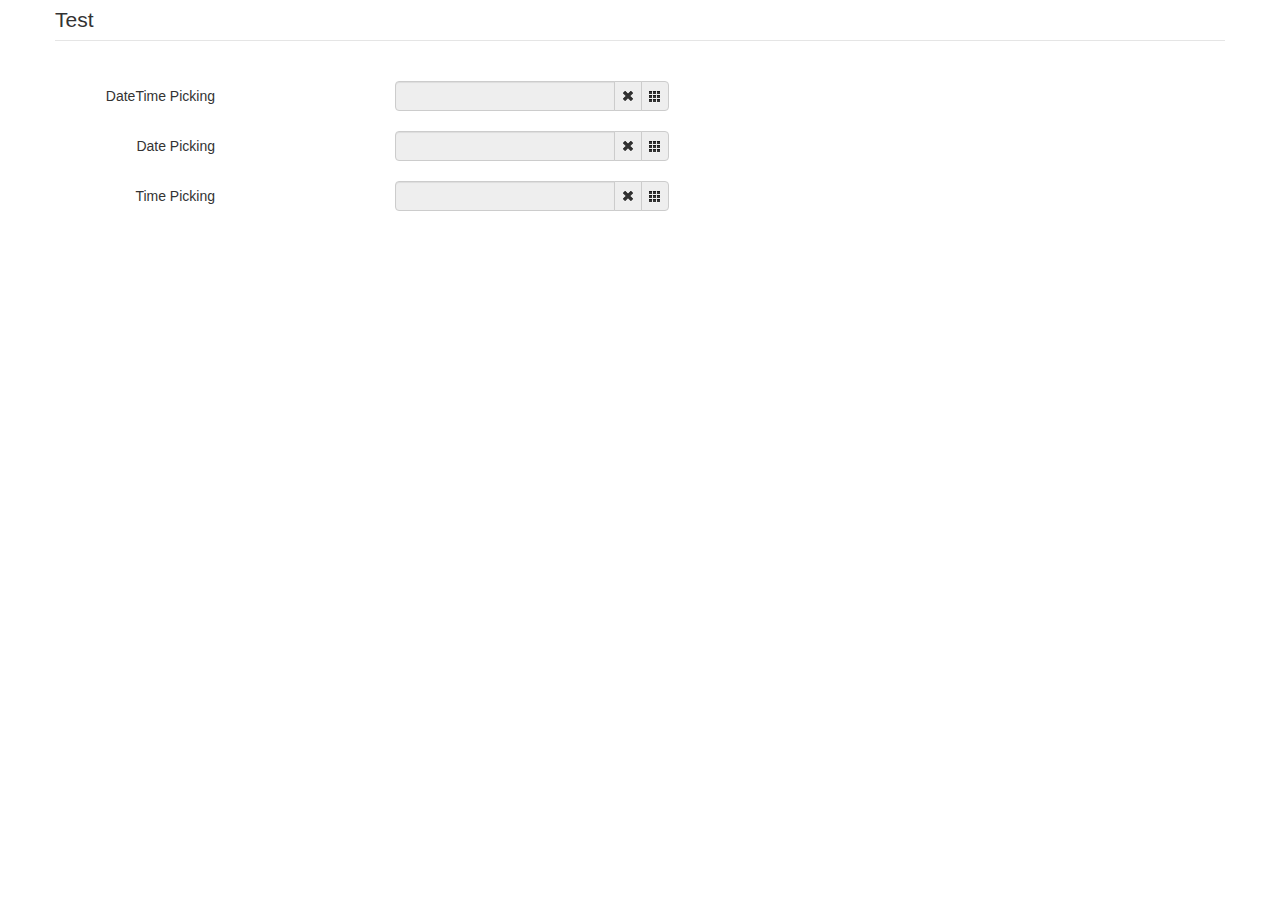
<file: src/static/dtp/sample in bootstrap v2/index.html>
<!DOCTYPE html>
<html>
<head>
    <title></title>
    <link href="./bootstrap/css/bootstrap.min.css" rel="stylesheet" media="screen">
    <link href="../css/bootstrap-datetimepicker.min.css" rel="stylesheet" media="screen">
</head>

<body>
<div class="container">
    <form action="" class="form-horizontal">
        <fieldset>
            <legend>Test</legend>
            <div class="control-group">
                <label class="control-label">DateTime Picking</label>
                <div class="controls input-append date form_datetime" data-date="1979-09-16T05:25:07Z" data-date-format="dd MM yyyy - HH:ii p" data-link-field="dtp_input1">
                    <input size="16" type="text" value="" readonly>
                    <span class="add-on"><i class="icon-remove"></i></span>
					<span class="add-on"><i class="icon-th"></i></span>
                </div>
				<input type="hidden" id="dtp_input1" value="" /><br/>
            </div>
			<div class="control-group">
                <label class="control-label">Date Picking</label>
                <div class="controls input-append date form_date" data-date="" data-date-format="dd MM yyyy" data-link-field="dtp_input2" data-link-format="yyyy-mm-dd">
                    <input size="16" type="text" value="" readonly>
                    <span class="add-on"><i class="icon-remove"></i></span>
					<span class="add-on"><i class="icon-th"></i></span>
                </div>
				<input type="hidden" id="dtp_input2" value="" /><br/>
            </div>
			<div class="control-group">
                <label class="control-label">Time Picking</label>
                <div class="controls input-append date form_time" data-date="" data-date-format="hh:ii" data-link-field="dtp_input3" data-link-format="hh:ii">
                    <input size="16" type="text" value="" readonly>
                    <span class="add-on"><i class="icon-remove"></i></span>
					<span class="add-on"><i class="icon-th"></i></span>
                </div>
				<input type="hidden" id="dtp_input3" value="" /><br/>
            </div>
        </fieldset>
    </form>
</div>

<script type="text/javascript" src="./jquery/jquery-1.8.3.min.js" charset="UTF-8"></script>
<script type="text/javascript" src="./bootstrap/js/bootstrap.min.js"></script>
<script type="text/javascript" src="../js/bootstrap-datetimepicker.js" charset="UTF-8"></script>
<script type="text/javascript" src="../js/locales/bootstrap-datetimepicker.fr.js" charset="UTF-8"></script>
<script type="text/javascript">
    $('.form_datetime').datetimepicker({
        //language:  'fr',
        weekStart: 1,
        todayBtn:  1,
		autoclose: 1,
		todayHighlight: 1,
		startView: 2,
		forceParse: 0,
        showMeridian: 1
    });
	$('.form_date').datetimepicker({
        language:  'fr',
        weekStart: 1,
        todayBtn:  1,
		autoclose: 1,
		todayHighlight: 1,
		startView: 2,
		minView: 2,
		forceParse: 0
    });
	$('.form_time').datetimepicker({
        language:  'fr',
        weekStart: 1,
        todayBtn:  1,
		autoclose: 1,
		todayHighlight: 1,
		startView: 1,
		minView: 0,
		maxView: 1,
		forceParse: 0
    });
</script>

</body>
</html>
</file>
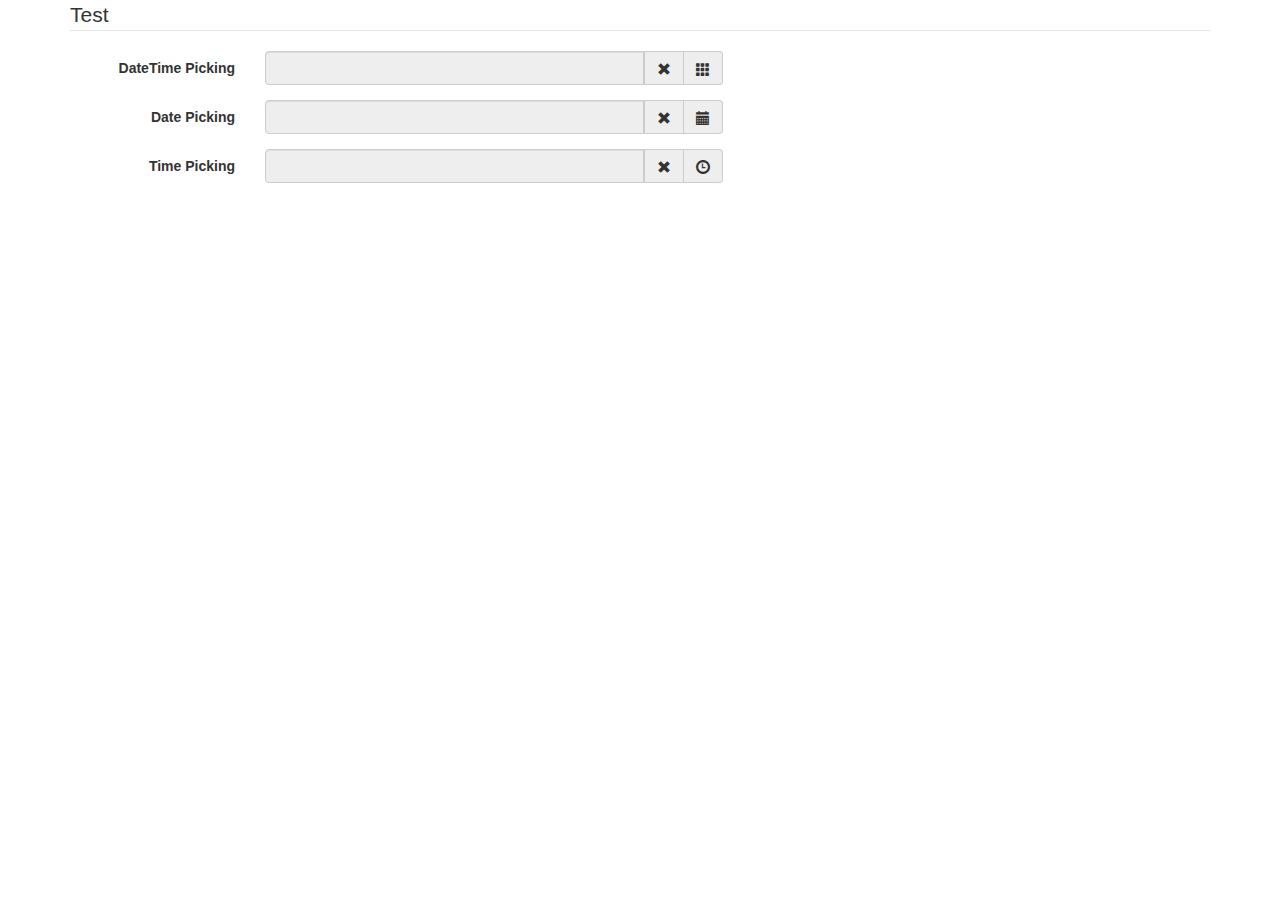
<file: src/static/dtp/sample in bootstrap v3/index.html>
<!DOCTYPE html>
<html>
<head>
    <title></title>
    <link href="./bootstrap/css/bootstrap.min.css" rel="stylesheet" media="screen">
    <link href="../css/bootstrap-datetimepicker.min.css" rel="stylesheet" media="screen">
</head>

<body>
<div class="container">
    <form action="" class="form-horizontal"  role="form">
        <fieldset>
            <legend>Test</legend>
            <div class="form-group">
                <label for="dtp_input1" class="col-md-2 control-label">DateTime Picking</label>
                <div class="input-group date form_datetime col-md-5" data-date="1979-09-16T05:25:07Z" data-date-format="dd MM yyyy - HH:ii p" data-link-field="dtp_input1">
                    <input class="form-control" size="16" type="text" value="" readonly>
                    <span class="input-group-addon"><span class="glyphicon glyphicon-remove"></span></span>
					<span class="input-group-addon"><span class="glyphicon glyphicon-th"></span></span>
                </div>
				<input type="hidden" id="dtp_input1" value="" /><br/>
            </div>
			<div class="form-group">
                <label for="dtp_input2" class="col-md-2 control-label">Date Picking</label>
                <div class="input-group date form_date col-md-5" data-date="" data-date-format="dd MM yyyy" data-link-field="dtp_input2" data-link-format="yyyy-mm-dd">
                    <input class="form-control" size="16" type="text" value="" readonly>
                    <span class="input-group-addon"><span class="glyphicon glyphicon-remove"></span></span>
					<span class="input-group-addon"><span class="glyphicon glyphicon-calendar"></span></span>
                </div>
				<input type="hidden" id="dtp_input2" value="" /><br/>
            </div>
			<div class="form-group">
                <label for="dtp_input3" class="col-md-2 control-label">Time Picking</label>
                <div class="input-group date form_time col-md-5" data-date="" data-date-format="hh:ii" data-link-field="dtp_input3" data-link-format="hh:ii">
                    <input class="form-control" size="16" type="text" value="" readonly>
                    <span class="input-group-addon"><span class="glyphicon glyphicon-remove"></span></span>
					<span class="input-group-addon"><span class="glyphicon glyphicon-time"></span></span>
                </div>
				<input type="hidden" id="dtp_input3" value="" /><br/>
            </div>
        </fieldset>
    </form>
</div>

<script type="text/javascript" src="./jquery/jquery-1.8.3.min.js" charset="UTF-8"></script>
<script type="text/javascript" src="./bootstrap/js/bootstrap.min.js"></script>
<script type="text/javascript" src="../js/bootstrap-datetimepicker.js" charset="UTF-8"></script>
<script type="text/javascript" src="../js/locales/bootstrap-datetimepicker.fr.js" charset="UTF-8"></script>
<script type="text/javascript">
    $('.form_datetime').datetimepicker({
        //language:  'fr',
        weekStart: 1,
        todayBtn:  1,
		autoclose: 1,
		todayHighlight: 1,
		startView: 2,
		forceParse: 0,
        showMeridian: 1
    });
	$('.form_date').datetimepicker({
        language:  'fr',
        weekStart: 1,
        todayBtn:  1,
		autoclose: 1,
		todayHighlight: 1,
		startView: 2,
		minView: 2,
		forceParse: 0
    });
	$('.form_time').datetimepicker({
        language:  'fr',
        weekStart: 1,
        todayBtn:  1,
		autoclose: 1,
		todayHighlight: 1,
		startView: 1,
		minView: 0,
		maxView: 1,
		forceParse: 0
    });
</script>

</body>
</html>
</file>
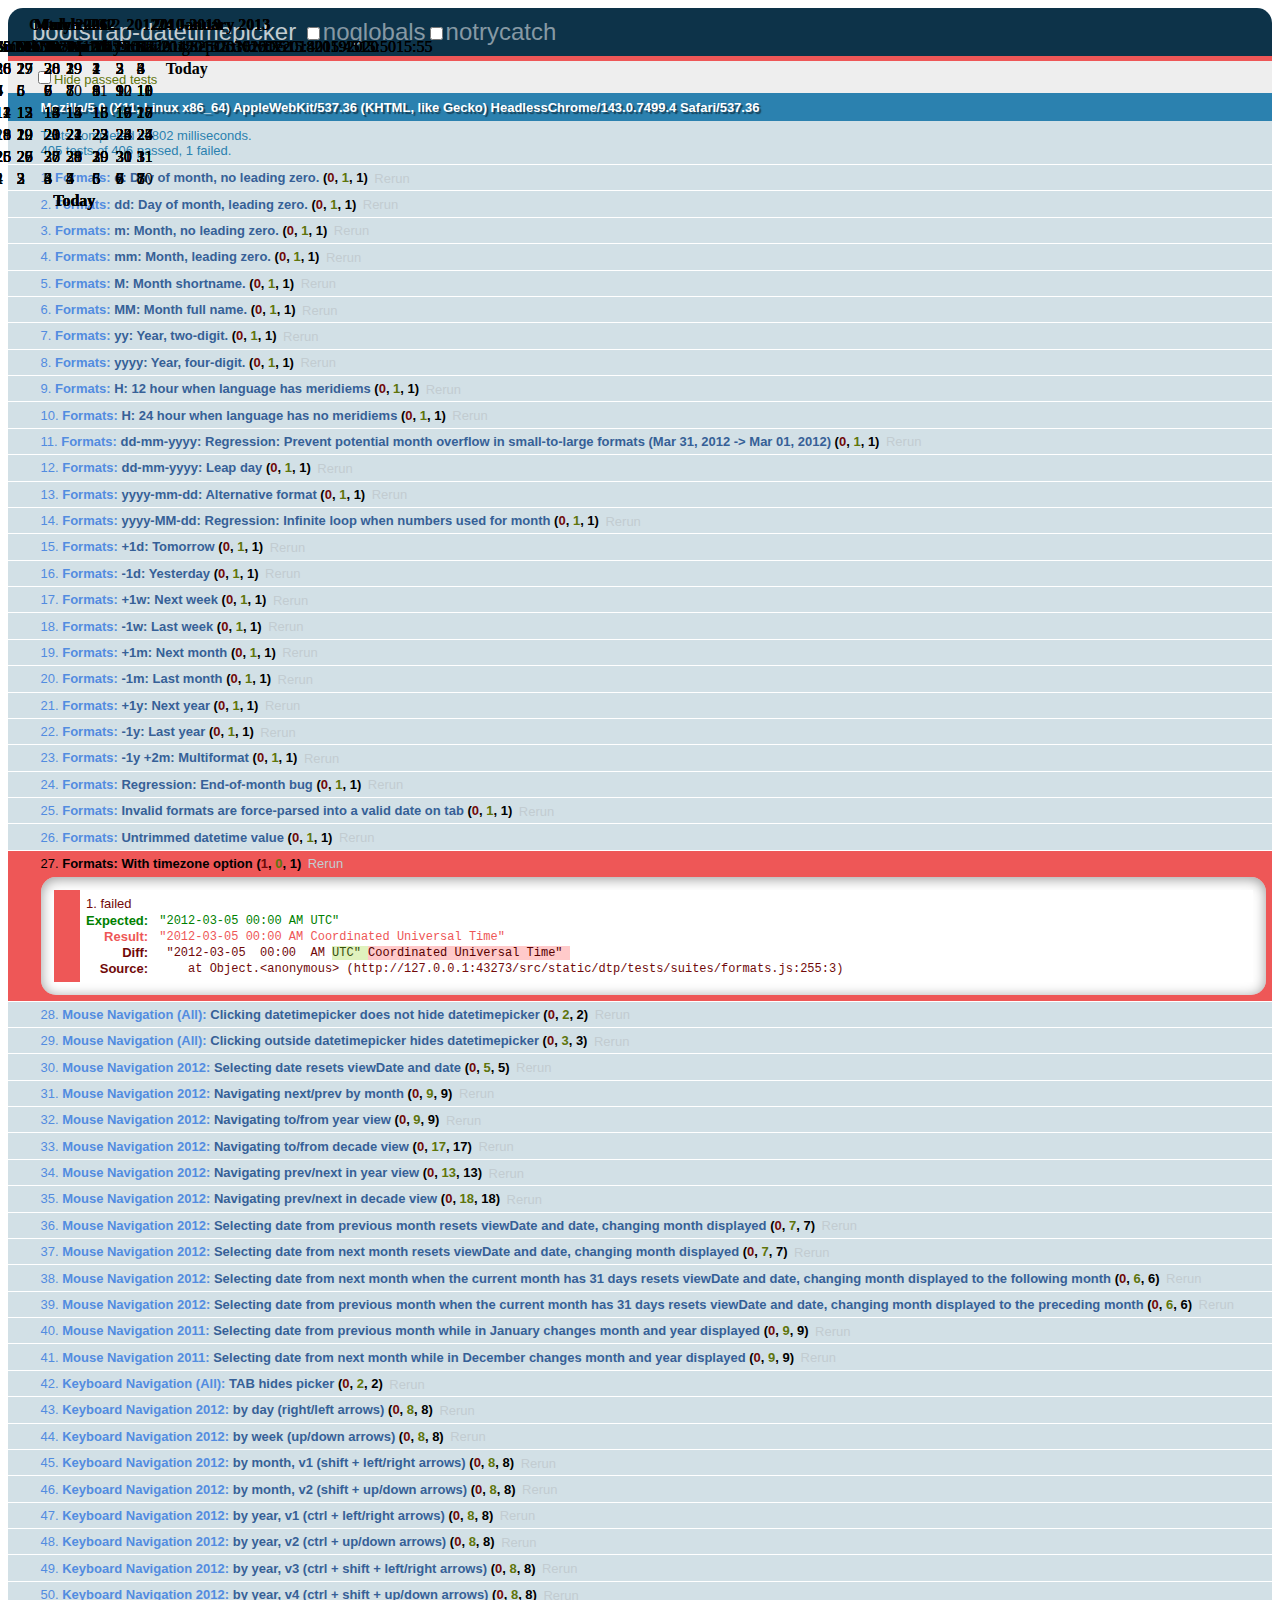
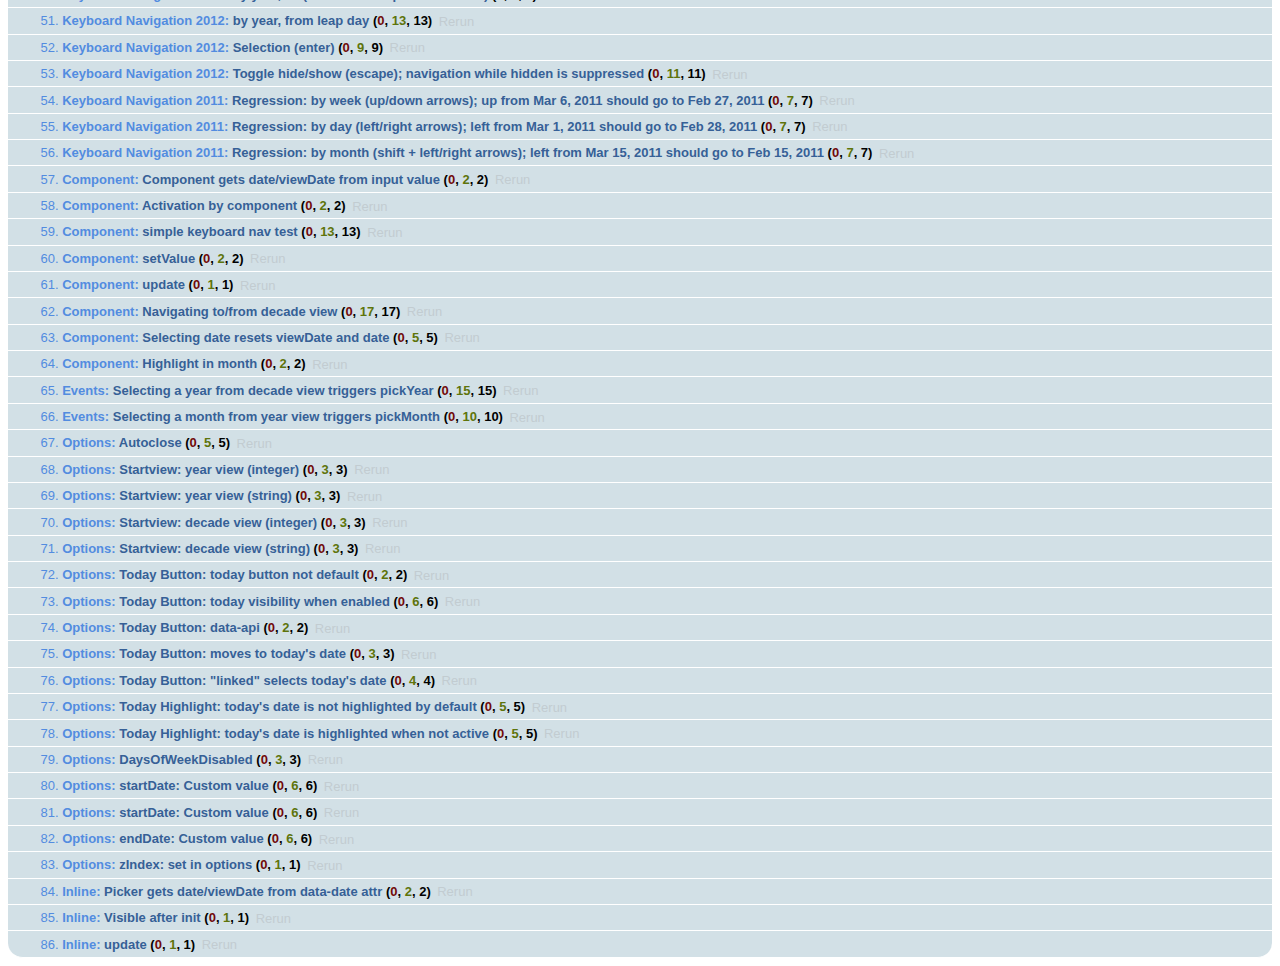
<file: src/static/dtp/tests/tests.html>
<!DOCTYPE html>
<html>
    <head>
        <link rel="stylesheet" href="assets/qunit.css" />
        <script src="assets/qunit.js"></script>
        <script src="assets/qunit-logging.js"></script> <!-- console.log for test failures -->
        <script src="assets/coverage.js"></script>
        <script src="assets/jquery-1.7.1.min.js"></script>
        <script src="../js/bootstrap-datetimepicker.js"></script>

        <style>
            .datetimepicker {
                /* Appended to body, abs-pos off the page */
                position: absolute;
                display: none;
                top: -9999em;
                left: -9999em;
            }
        </style>

        <!-- Utilities -->
        <script src="assets/utils.js"></script>
        <script src="assets/mock.js"></script>

        <!-- Test suites -->
        <script src="suites/formats.js"></script>
        <script src="suites/mouse_navigation/all.js"></script>
        <script src="suites/mouse_navigation/2012.js"></script>
        <script src="suites/mouse_navigation/2011.js"></script>
        <script src="suites/keyboard_navigation/all.js"></script>
        <script src="suites/keyboard_navigation/2012.js"></script>
        <script src="suites/keyboard_navigation/2011.js"></script>
        <script src="suites/component.js"></script>
        <script src="suites/events.js"></script>
        <script src="suites/options.js"></script>
        <script src="suites/inline.js"></script>
    </head>
    <body>
        <h1 id="qunit-header">bootstrap-datetimepicker</h1>
        <h2 id="qunit-banner"></h2>
        <div id="qunit-testrunner-toolbar"></div>
        <h2 id="qunit-userAgent"></h2>
        <ol id="qunit-tests"></ol>
        <div id="qunit-fixture"></div>
    </body>
</html>
</file>
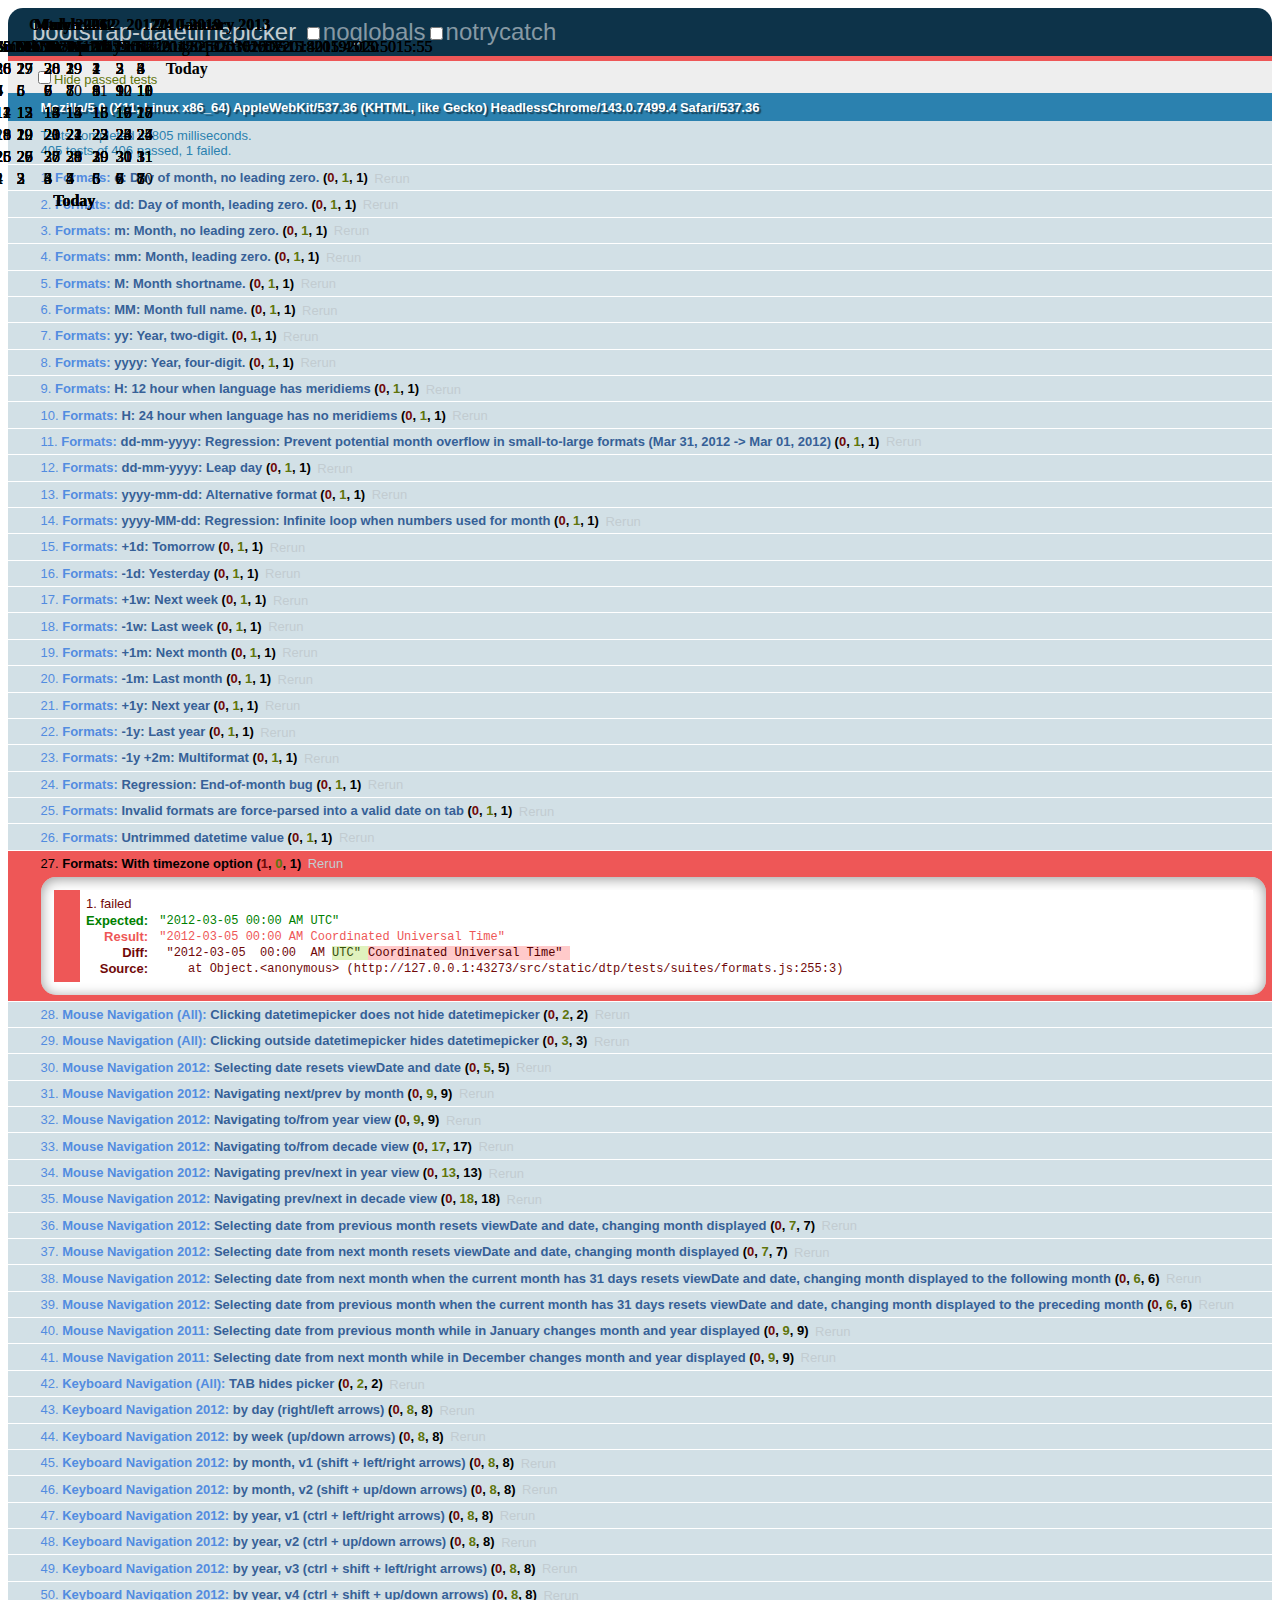
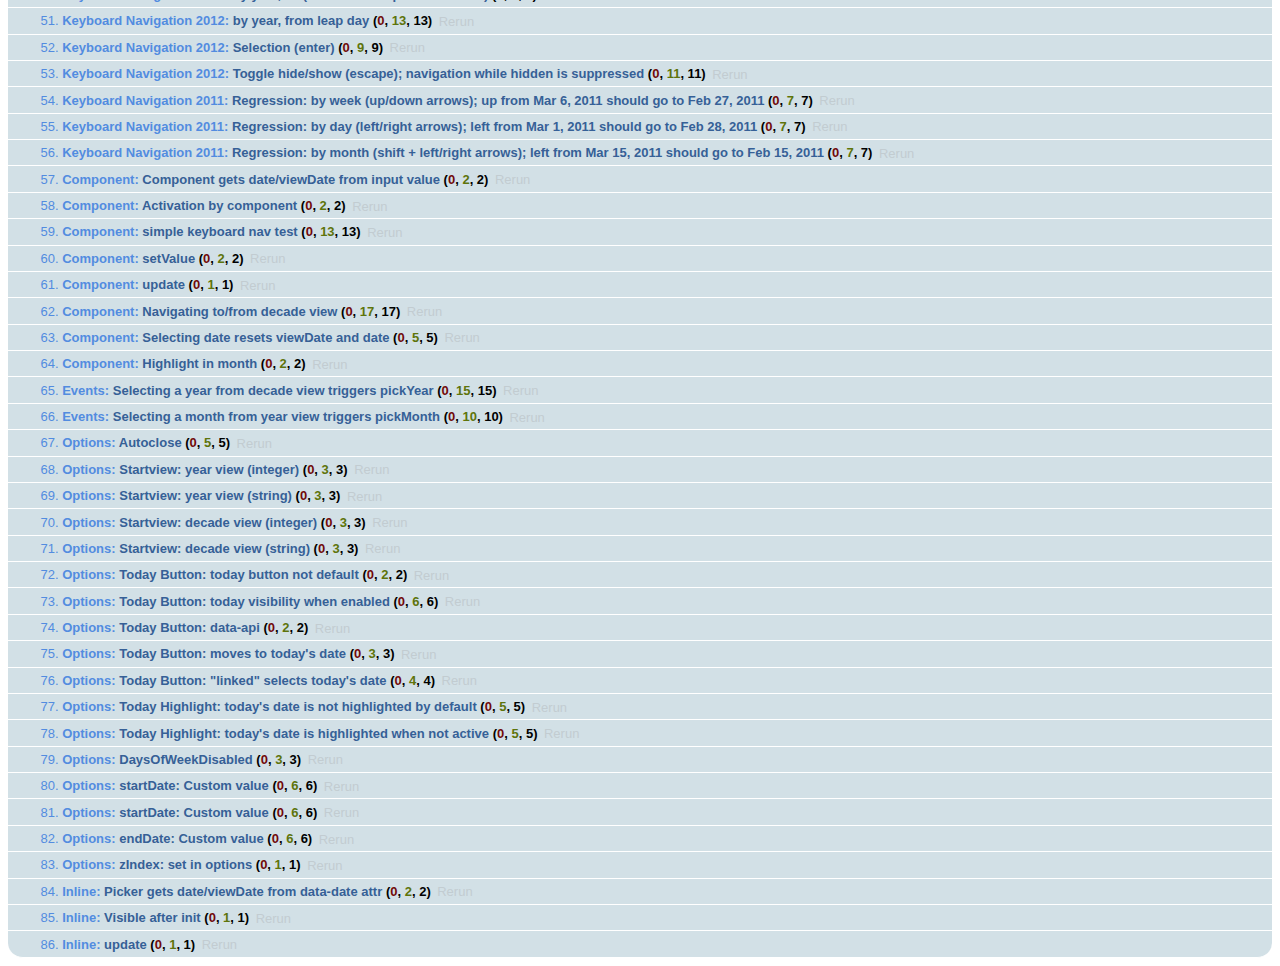
<file: src/static/dtp/tests/tests.min.html>
<!DOCTYPE html>
<html>
    <head>
        <link rel="stylesheet" href="assets/qunit.css" />
        <script src="assets/qunit.js"></script>
        <script src="assets/qunit-logging.js"></script> <!-- console.log for test failures -->
        <script src="assets/coverage.js"></script>
        <script src="assets/jquery-1.7.1.min.js"></script>
        <script src="../js/bootstrap-datetimepicker.min.js"></script>

        <style>
            .datetimepicker {
                /* Appended to body, abs-pos off the page */
                position: absolute;
                display: none;
                top: -9999em;
                left: -9999em;
            }
        </style>

        <!-- Utilities -->
        <script src="assets/utils.js"></script>
        <script src="assets/mock.js"></script>

        <!-- Test suites -->
        <script src="suites/formats.js"></script>
        <script src="suites/mouse_navigation/all.js"></script>
        <script src="suites/mouse_navigation/2012.js"></script>
        <script src="suites/mouse_navigation/2011.js"></script>
        <script src="suites/keyboard_navigation/all.js"></script>
        <script src="suites/keyboard_navigation/2012.js"></script>
        <script src="suites/keyboard_navigation/2011.js"></script>
        <script src="suites/component.js"></script>
        <script src="suites/events.js"></script>
        <script src="suites/options.js"></script>
        <script src="suites/inline.js"></script>
    </head>
    <body>
        <h1 id="qunit-header">bootstrap-datetimepicker</h1>
        <h2 id="qunit-banner"></h2>
        <div id="qunit-testrunner-toolbar"></div>
        <h2 id="qunit-userAgent"></h2>
        <ol id="qunit-tests"></ol>
        <div id="qunit-fixture"></div>
    </body>
</html>
</file>
<file: src/static/dtp/tests/assets/qunit.css>
/**
 * QUnit v1.5.0 - A JavaScript Unit Testing Framework
 *
 * http://docs.jquery.com/QUnit
 *
 * Copyright (c) 2012 John Resig, Jörn Zaefferer
 * Dual licensed under the MIT (MIT-LICENSE.txt)
 * or GPL (GPL-LICENSE.txt) licenses.
 */

/** Font Family and Sizes */

#qunit-tests, #qunit-header, #qunit-banner, #qunit-testrunner-toolbar, #qunit-userAgent, #qunit-testresult {
	font-family: "Helvetica Neue Light", "HelveticaNeue-Light", "Helvetica Neue", Calibri, Helvetica, Arial, sans-serif;
}

#qunit-testrunner-toolbar, #qunit-userAgent, #qunit-testresult, #qunit-tests li { font-size: small; }
#qunit-tests { font-size: smaller; }


/** Resets */

#qunit-tests, #qunit-tests ol, #qunit-header, #qunit-banner, #qunit-userAgent, #qunit-testresult {
	margin: 0;
	padding: 0;
}


/** Header */

#qunit-header {
	padding: 0.5em 0 0.5em 1em;

	color: #8699a4;
	background-color: #0d3349;

	font-size: 1.5em;
	line-height: 1em;
	font-weight: normal;

	border-radius: 15px 15px 0 0;
	-moz-border-radius: 15px 15px 0 0;
	-webkit-border-top-right-radius: 15px;
	-webkit-border-top-left-radius: 15px;
}

#qunit-header a {
	text-decoration: none;
	color: #c2ccd1;
}

#qunit-header a:hover,
#qunit-header a:focus {
	color: #fff;
}

#qunit-header label {
	display: inline-block;
}

#qunit-banner {
	height: 5px;
}

#qunit-testrunner-toolbar {
	padding: 0.5em 0 0.5em 2em;
	color: #5E740B;
	background-color: #eee;
}

#qunit-userAgent {
	padding: 0.5em 0 0.5em 2.5em;
	background-color: #2b81af;
	color: #fff;
	text-shadow: rgba(0, 0, 0, 0.5) 2px 2px 1px;
}


/** Tests: Pass/Fail */

#qunit-tests {
	list-style-position: inside;
}

#qunit-tests li {
	padding: 0.4em 0.5em 0.4em 2.5em;
	border-bottom: 1px solid #fff;
	list-style-position: inside;
}

#qunit-tests.hidepass li.pass, #qunit-tests.hidepass li.running  {
	display: none;
}

#qunit-tests li strong {
	cursor: pointer;
}

#qunit-tests li a {
	padding: 0.5em;
	color: #c2ccd1;
	text-decoration: none;
}
#qunit-tests li a:hover,
#qunit-tests li a:focus {
	color: #000;
}

#qunit-tests ol {
	margin-top: 0.5em;
	padding: 0.5em;

	background-color: #fff;

	border-radius: 15px;
	-moz-border-radius: 15px;
	-webkit-border-radius: 15px;

	box-shadow: inset 0px 2px 13px #999;
	-moz-box-shadow: inset 0px 2px 13px #999;
	-webkit-box-shadow: inset 0px 2px 13px #999;
}

#qunit-tests table {
	border-collapse: collapse;
	margin-top: .2em;
}

#qunit-tests th {
	text-align: right;
	vertical-align: top;
	padding: 0 .5em 0 0;
}

#qunit-tests td {
	vertical-align: top;
}

#qunit-tests pre {
	margin: 0;
	white-space: pre-wrap;
	word-wrap: break-word;
}

#qunit-tests del {
	background-color: #e0f2be;
	color: #374e0c;
	text-decoration: none;
}

#qunit-tests ins {
	background-color: #ffcaca;
	color: #500;
	text-decoration: none;
}

/*** Test Counts */

#qunit-tests b.counts                       { color: black; }
#qunit-tests b.passed                       { color: #5E740B; }
#qunit-tests b.failed                       { color: #710909; }

#qunit-tests li li {
	margin: 0.5em;
	padding: 0.4em 0.5em 0.4em 0.5em;
	background-color: #fff;
	border-bottom: none;
	list-style-position: inside;
}

/*** Passing Styles */

#qunit-tests li li.pass {
	color: #5E740B;
	background-color: #fff;
	border-left: 26px solid #C6E746;
}

#qunit-tests .pass                          { color: #528CE0; background-color: #D2E0E6; }
#qunit-tests .pass .test-name               { color: #366097; }

#qunit-tests .pass .test-actual,
#qunit-tests .pass .test-expected           { color: #999999; }

#qunit-banner.qunit-pass                    { background-color: #C6E746; }

/*** Failing Styles */

#qunit-tests li li.fail {
	color: #710909;
	background-color: #fff;
	border-left: 26px solid #EE5757;
	white-space: pre;
}

#qunit-tests > li:last-child {
	border-radius: 0 0 15px 15px;
	-moz-border-radius: 0 0 15px 15px;
	-webkit-border-bottom-right-radius: 15px;
	-webkit-border-bottom-left-radius: 15px;
}

#qunit-tests .fail                          { color: #000000; background-color: #EE5757; }
#qunit-tests .fail .test-name,
#qunit-tests .fail .module-name             { color: #000000; }

#qunit-tests .fail .test-actual             { color: #EE5757; }
#qunit-tests .fail .test-expected           { color: green;   }

#qunit-banner.qunit-fail                    { background-color: #EE5757; }


/** Result */

#qunit-testresult {
	padding: 0.5em 0.5em 0.5em 2.5em;

	color: #2b81af;
	background-color: #D2E0E6;

	border-bottom: 1px solid white;
}
#qunit-testresult .module-name {
	font-weight: bold;
}

/** Fixture */

#qunit-fixture {
	position: absolute;
	top: -10000px;
	left: -10000px;
	width: 1000px;
	height: 1000px;
}
</file>
